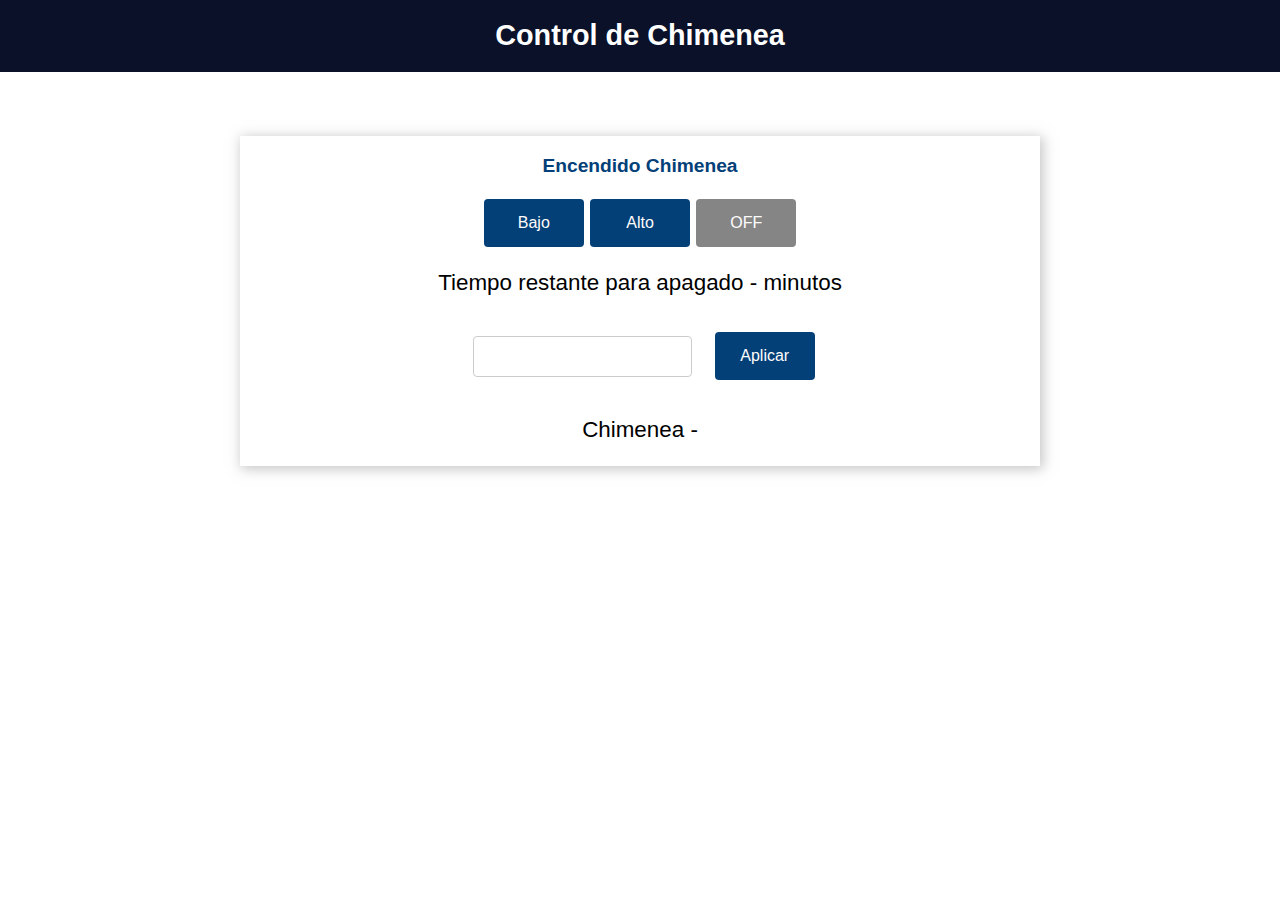
<file: ESP32_WiFi_Manager/data/index.html>
<!DOCTYPE html>
<html>

<head>
  <title>Chimenea</title>
  <meta name="viewport" content="width=device-width, initial-scale=1">
  <link rel="stylesheet" type="text/css" href="style.css">
  <link rel="icon" type="image/png" href="favicon.png">
  <link rel="stylesheet" href="https://use.fontawesome.com/releases/v5.7.2/css/all.css"
    integrity="sha384-fnmOCqbTlWIlj8LyTjo7mOUStjsKC4pOpQbqyi7RrhN7udi9RwhKkMHpvLbHG9Sr" crossorigin="anonymous">
</head>

<body>
  <div class="topnav">
    <h1>Control de Chimenea</h1>
  </div>
  <div class="content">
    <div class="card-grid">
      <div class="card">
        <p class="card-title"><i class="fas fa-lightbulb"></i> Encendido Chimenea</p>
        <p>
          <button id='BTN_BAJO' class="button-on">Bajo</button>
          <button id='BTN_ALTO' class="button-on">Alto</button>
          <button id='BTN_OFF' class="button-off">OFF</button>
        </p>
        <p>Tiempo restante para apagado <span id='temporizador'>-</span> minutos</p>
        <input type="text" id="TEXT_TEMPORIZADOR" style="width:auto; ">
        <input type="submit" id='BTN_TEMPORIZADOR' value="Aplicar">

        <p>Chimenea <span id='estadoChimenea'>-</span></p>
      </div>
    </div>
  </div>

  <script src="js.js"></script>
</body>

</html>
</file>
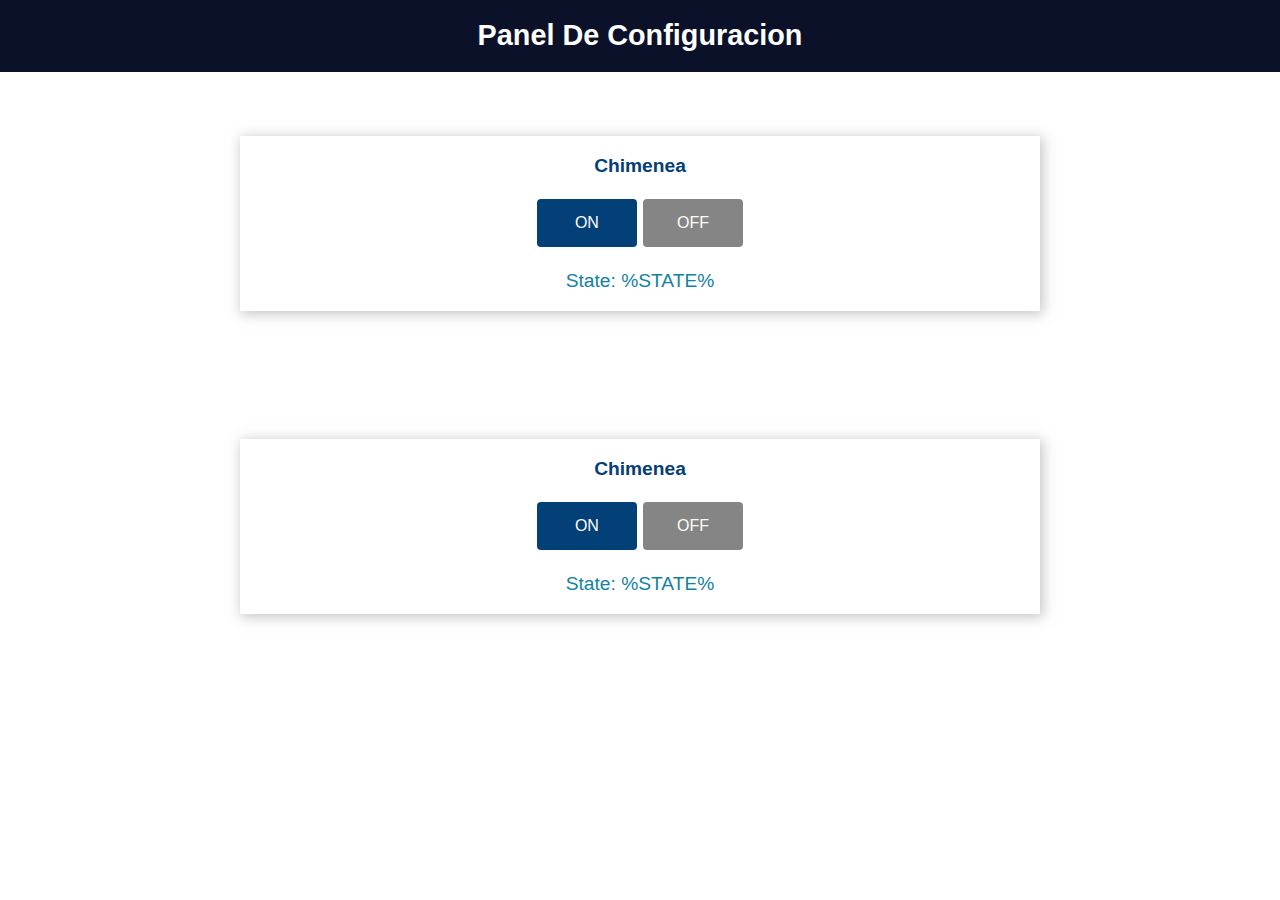
<file: tarjeta/ESP32_WiFi_Manager/data/index.html>
<!DOCTYPE html>
<html>

<head>
    <title>Configuracion</title>
    <meta name="viewport" content="width=device-width, initial-scale=1">
    <link rel="stylesheet" type="text/css" href="style.css">
    <link rel="icon" type="image/png" href="favicon.png">
    <link rel="stylesheet" href="https://use.fontawesome.com/releases/v5.7.2/css/all.css" integrity="sha384-fnmOCqbTlWIlj8LyTjo7mOUStjsKC4pOpQbqyi7RrhN7udi9RwhKkMHpvLbHG9Sr" crossorigin="anonymous">
</head>

<body>
    <div class="topnav">
        <h1>Panel De Configuracion</h1>
    </div>
    <div class="content">
        <div class="card-grid">
            <div class="card">
                <p class="card-title"><i class="fas fa-lightbulb"></i>Chimenea</p>
                <p>
                    <a href="on"><button class="button-on">ON</button></a>
                    <a href="off"><button class="button-off">OFF</button></a>
                </p>
                <p class="state">State: %STATE%</p>
            </div>
        </div>
    </div>
    <div class="content">
        <div class="card-grid">
            <div class="card">
                <p class="card-title"><i class="fas fa-lightbulb"></i>Chimenea</p>
                <p>
                    <a href="on"><button class="button-on">ON</button></a>
                    <a href="off"><button class="button-off">OFF</button></a>
                </p>
                <p class="state">State: %STATE%</p>
            </div>
        </div>
    </div>
</body>

</html>
</file>
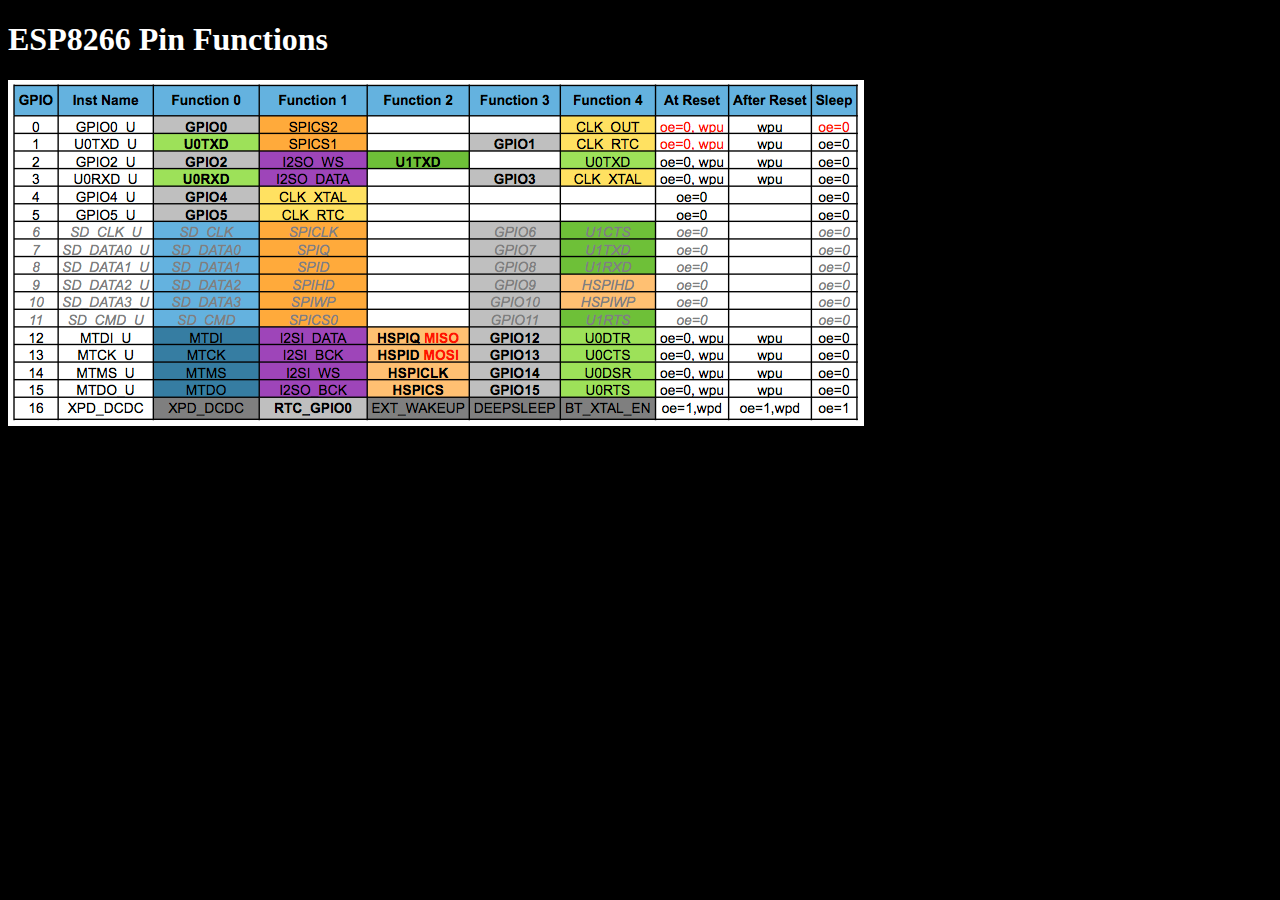
<file: Libreria ESP32/WebServer/examples/SDWebServer/SdRoot/index.htm>
<!DOCTYPE html>
<html>
<head>
  <meta http-equiv="Content-type" content="text/html; charset=utf-8">
  <title>ESP Index</title>
  <style>
    body {
      background-color:black;
      color:white;
    }
  </style>
  <script type="text/javascript">
    function onBodyLoad(){
      console.log("we are loaded!!");
    }
  </script>
</head>
<body id="index" onload="onBodyLoad()">
  <h1>ESP8266 Pin Functions</h1>
<img src="pins.png" />
</body>
</html>
</file>
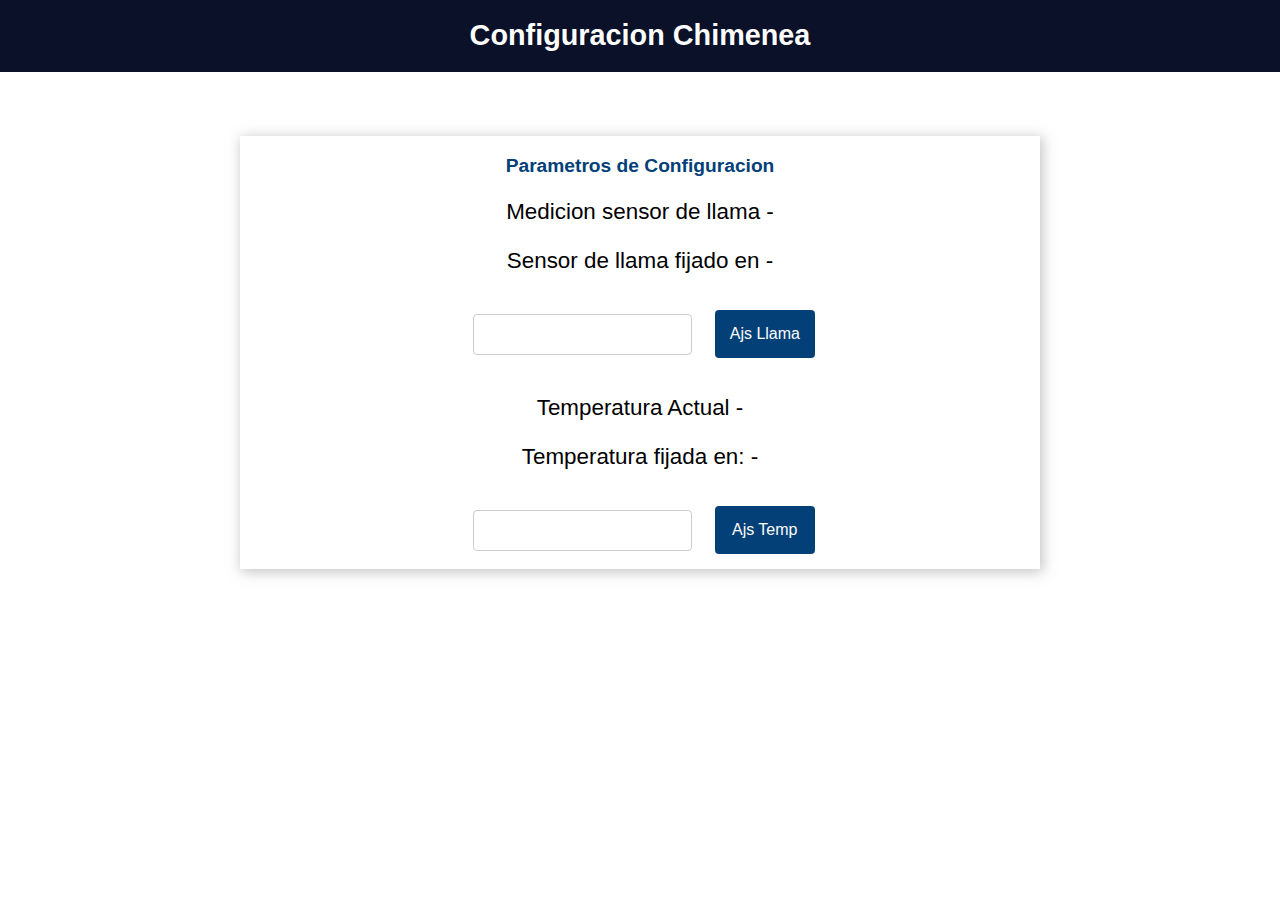
<file: ESP32_WiFi_Manager/data/configuracion.html>
<!DOCTYPE html>
<html>

<head>
  <title>Chimenea</title>
  <meta name="viewport" content="width=device-width, initial-scale=1">
  <link rel="stylesheet" type="text/css" href="style.css">
  <link rel="icon" type="image/png" href="favicon.png">
  <link rel="stylesheet" href="https://use.fontawesome.com/releases/v5.7.2/css/all.css"
    integrity="sha384-fnmOCqbTlWIlj8LyTjo7mOUStjsKC4pOpQbqyi7RrhN7udi9RwhKkMHpvLbHG9Sr" crossorigin="anonymous">
</head>

<body>
  <div class="topnav">
    <h1>Configuracion Chimenea</h1>
  </div>  

  <div class="content">
    <div class="card-grid">
      <div class="card">
        <p class="card-title"><i class="fas fa-lightbulb"></i>Parametros de Configuracion</p>
        <p>Medicion sensor de llama  <span id='rand'>-</span></p>
        <p>Sensor de llama fijado en  <span id='sensorVal'>-</span></p>
        <input type="text" id="SENSOR_TEXTO" style="width:auto" >
        <input type="submit" id="BTN_LLAMA" value="Ajs Llama"  >
        </p>
        <p>
        <p>Temperatura Actual  <span id='temp'>-</span></p>
        <p>Temperatura fijada en:  <span id='tempVal'>-</span></p>
        <input type="text" id="TEMP_TEXTO" style="width:auto; ">
        <input type="submit" id='BTN_TEMP' value="Ajs Temp">
      </div>
    </div>
  </div>

  <script src="js2.js"></script>
</body>

</html>
</file>
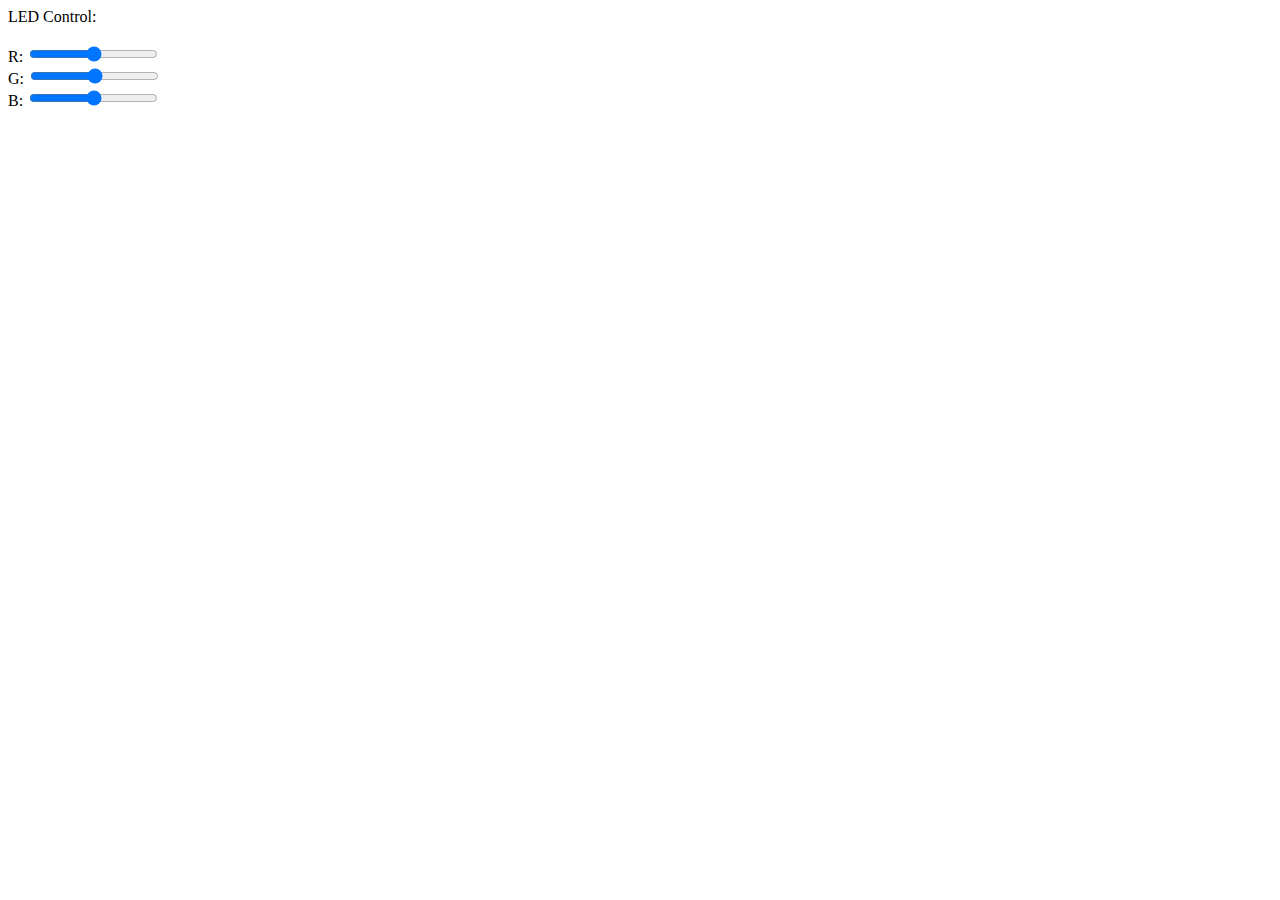
<file: Librerias/WebSockets/tests/webSocket.html>
<html>
<head>

<script>
var connection = new WebSocket('ws://10.11.2.1:81/', ['arduino']);

connection.onopen = function () {
	connection.send('Message from Browser to ESP8266 yay its Working!! ' + new Date()); 
	connection.send('ping');
	
/*	setInterval(function() {
		connection.send('Time: ' + new Date()); 
	}, 20);
*/
connection.send('Time: ' + new Date()); 
};

connection.onerror = function (error) {
	console.log('WebSocket Error ', error);
};

connection.onmessage = function (e) {
	console.log('Server: ', e.data);
	connection.send('Time: ' + new Date()); 
};

function sendRGB() {
	var r = parseInt(document.getElementById('r').value).toString(16);
	var g = parseInt(document.getElementById('g').value).toString(16);
	var b = parseInt(document.getElementById('b').value).toString(16);
	if(r.length < 2) { r = '0' + r; }
	if(g.length < 2) { g = '0' + g; }
	if(b.length < 2) { b = '0' + b; }
	var rgb = '#'+r+g+b;
	console.log('RGB: ' + rgb);
	connection.send(rgb); 
}

</script>

</head>
<body>
LED Control:<br/>
<br/>
R: <input id="r" type="range" min="0" max="255" step="1" onchange="sendRGB();" /><br/>
G: <input id="g" type="range" min="0" max="255" step="1" onchange="sendRGB();" /><br/>
B: <input id="b" type="range" min="0" max="255" step="1" onchange="sendRGB();" /><br/>
</body>
</html>
</file>
<file: ESP32_WiFi_Manager/data/style.css>
html {
  font-family: Arial, Helvetica, sans-serif; 
  display: inline-block; 
  text-align: center;
}

h1 {
  font-size: 1.8rem; 
  color: white;
}

p { 
  font-size: 1.4rem;
}

.topnav { 
  overflow: hidden; 
  background-color: #0A1128;
}

body {  
  margin: 0;
}

.content { 
  padding: 5%;
}

.card-grid { 
  max-width: 800px; 
  margin: 0 auto; 
  display: grid; 
  grid-gap: 2rem; 
  grid-template-columns: repeat(auto-fit, minmax(300px, 1fr));
}

.card { 
  background-color: white; 
  box-shadow: 2px 2px 12px 1px rgba(140,140,140,.5);
}

.card-title { 
  font-size: 1.2rem;
  font-weight: bold;
  color: #034078
}

input[type=submit] {
  border: none;
  color: #FEFCFB;
  background-color: #034078;
  padding: 15px 15px;
  text-align: center;
  text-decoration: none;
  display: inline-block;
  font-size: 16px;
  width: 100px;
  margin-right: 10px;
  border-radius: 4px;
  transition-duration: 0.4s;
  }

input[type=submit]:hover {
  background-color: #1282A2;
}

input[type=text], input[type=number], select {
  width: 50%;
  padding: 12px 20px;
  margin: 18px;
  display: inline-block;
  border: 1px solid #ccc;
  border-radius: 4px;
  box-sizing: border-box;
}

label {
  font-size: 1.2rem; 
}
.value{
  font-size: 1.2rem;
  color: #1282A2;  
}
.state {
  font-size: 1.2rem;
  color: #1282A2;
}
button {
  border: none;
  color: #FEFCFB;
  padding: 15px 32px;
  text-align: center;
  font-size: 16px;
  width: 100px;
  border-radius: 4px;
  transition-duration: 0.4s;
}
.button-on {
  background-color: #034078;
}
.button-on:hover {
  background-color: #1282A2;
}
.button-off {
  background-color: #858585;
}
.button-off:hover {
  background-color: #252524;
}
</file>
<file: tarjeta/ESP32_WiFi_Manager/data/style.css>
html {
    font-family: Arial, Helvetica, sans-serif;
    display: inline-block;
    text-align: center;
}

h1 {
    font-size: 1.8rem;
    color: white;
}

p {
    font-size: 1.4rem;
}

.topnav {
    overflow: hidden;
    background-color: #0A1128;
}

body {
    margin: 0;
}

.content {
    padding: 5%;
}

.card-grid {
    max-width: 800px;
    margin: 0 auto;
    display: grid;
    grid-gap: 2rem;
    grid-template-columns: repeat(auto-fit, minmax(300px, 1fr));
}

.card {
    background-color: white;
    box-shadow: 2px 2px 12px 1px rgba(140, 140, 140, .5);
}

.card-title {
    font-size: 1.2rem;
    font-weight: bold;
    color: #034078
}

input[type=submit] {
    border: none;
    color: #FEFCFB;
    background-color: #034078;
    padding: 15px 15px;
    text-align: center;
    text-decoration: none;
    display: inline-block;
    font-size: 16px;
    width: 100px;
    margin-right: 10px;
    border-radius: 4px;
    transition-duration: 0.4s;
}

input[type=submit]:hover {
    background-color: #1282A2;
}

input[type=text],
input[type=number],
select {
    width: 50%;
    padding: 12px 20px;
    margin: 18px;
    display: inline-block;
    border: 1px solid #ccc;
    border-radius: 4px;
    box-sizing: border-box;
}

label {
    font-size: 1.2rem;
}

.value {
    font-size: 1.2rem;
    color: #1282A2;
}

.state {
    font-size: 1.2rem;
    color: #1282A2;
}

button {
    border: none;
    color: #FEFCFB;
    padding: 15px 32px;
    text-align: center;
    font-size: 16px;
    width: 100px;
    border-radius: 4px;
    transition-duration: 0.4s;
}

.button-on {
    background-color: #034078;
}

.button-on:hover {
    background-color: #1282A2;
}

.button-off {
    background-color: #858585;
}

.button-off:hover {
    background-color: #252524;
}
</file>
